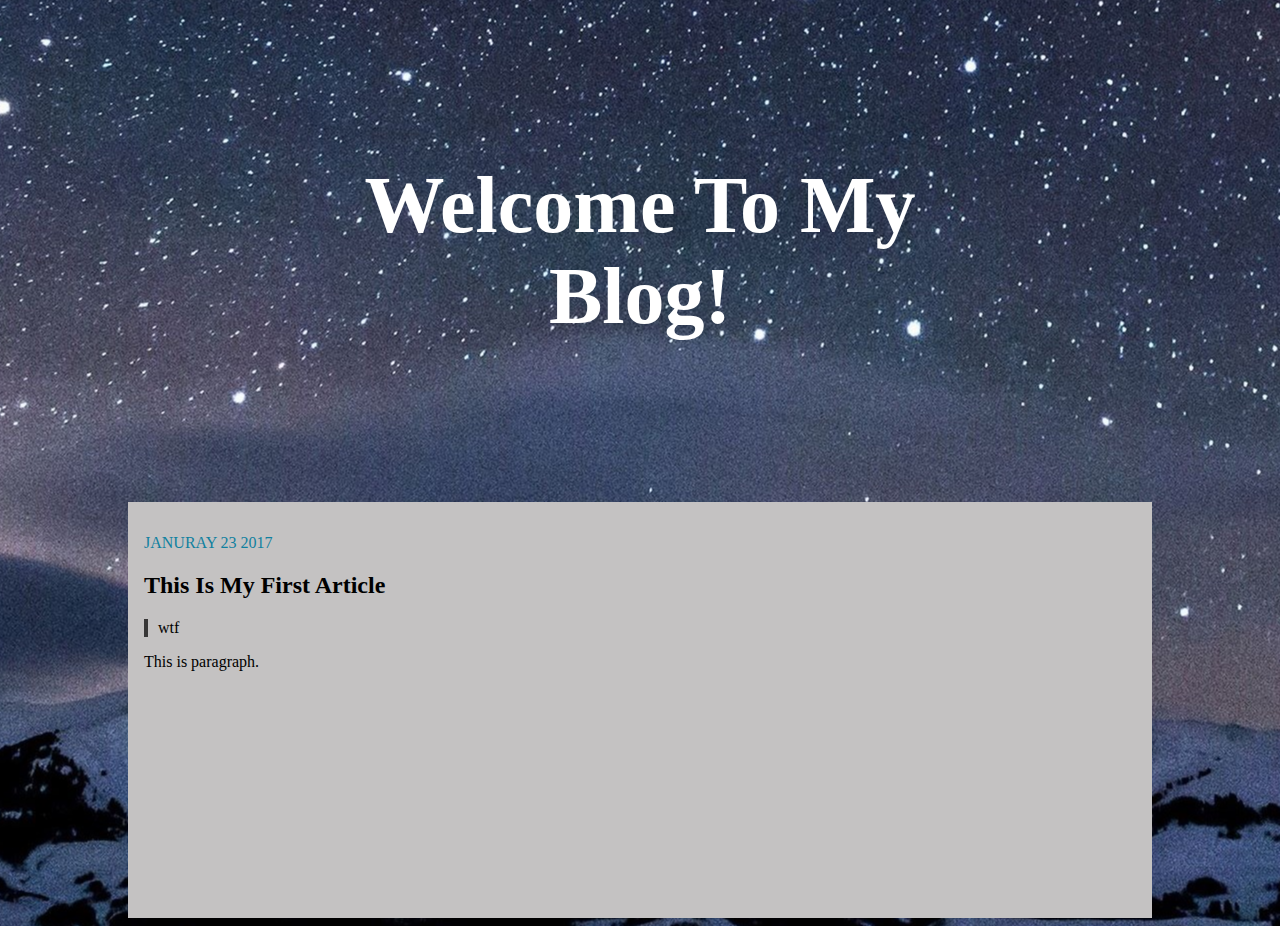
<file: 02-css/index.html>
<!DOCTYPE html>
<html>
<head>
    <title>My blog</title>
    <link rel = "stylesheet" href = "format.css">
</head>
<body>
    <h1>Welcome To My Blog!</h1>
    <div id="txt">
        <p id="date">JANURAY 23 2017</p>
        <h2>This Is My First Article</h2>
        <blockquote>wtf</blockquote>
        <p>This is paragraph.</p>
    </div>
</body>
</html>
</file>
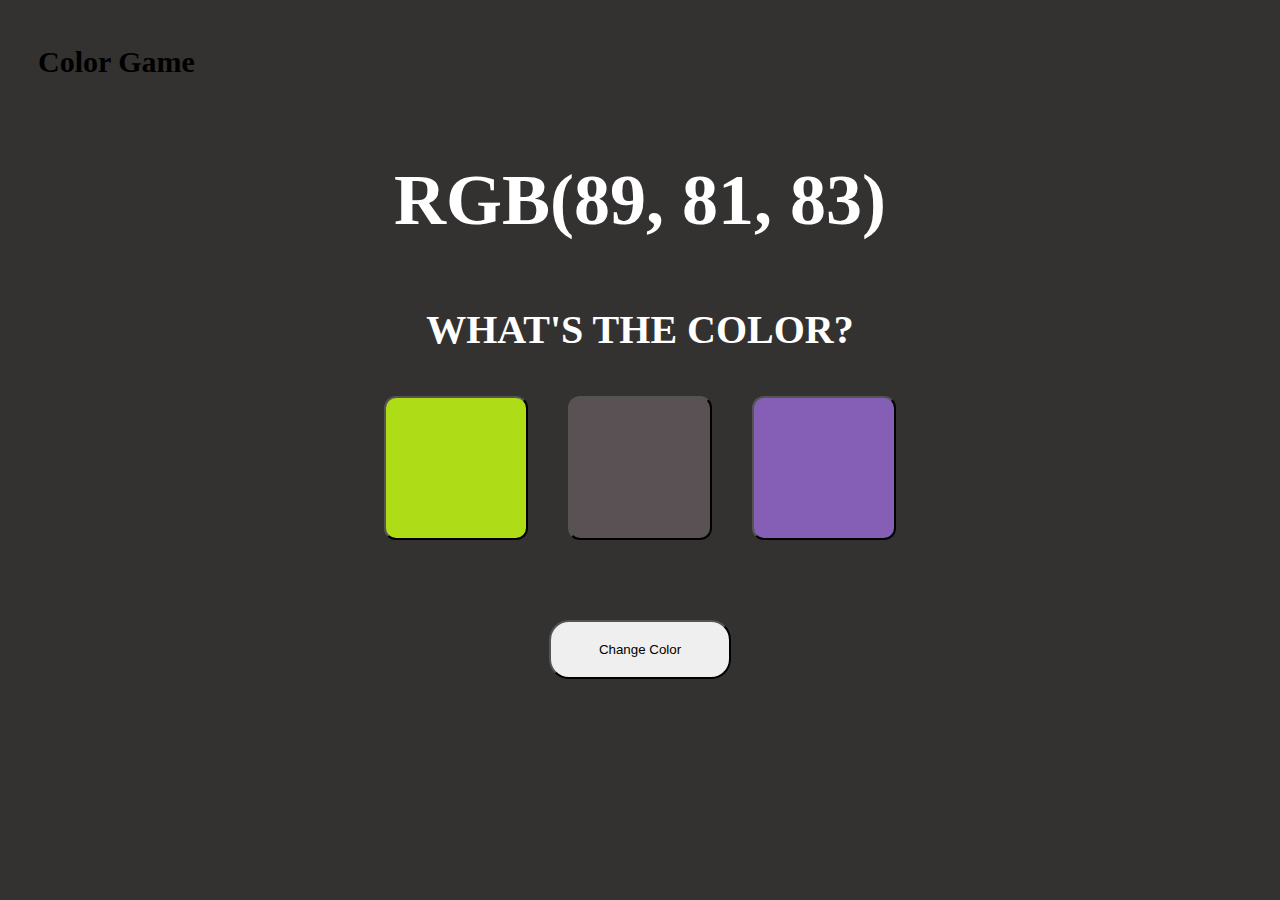
<file: 03-js/index.html>
<!DOCTYPE html>
<html>
    <link href="https://cdn.jsdelivr.net/npm/bootstrap@5.0.0-beta2/dist/css/bootstrap.min.css" rel="stylesheet" integrity="sha384-BmbxuPwQa2lc/FVzBcNJ7UAyJxM6wuqIj61tLrc4wSX0szH/Ev+nYRRuWlolflfl" crossorigin="anonymous">
    <head>
        <title>Color Game</title>
        <link rel="stylesheet" href="./style/main.css">
    </head>
    <body>
        <nav class="navbar navbar-light bg-white">
            <p>Color Game</p>
        </nav>
        <h1 id="rgb"><strong>RGB(0, 0, 0)</strong></h1>
        <h1 id="title">WHAT'S THE COLOR?</h1>
        <div id="wrapper">
            <button id="first"></button>
            <button id="second"></button>
            <button id="third"></button>
        </div>
        <div id="wrapper2">
            <br>
            <br>
            <button id="change">Change Color</button>
        </div>
    </body>
    <script src="./code/main.js"></script>
</html>
</file>
<file: 02-css/format.css>
body {
    max-width: 80vw;
    margin-right: auto;
    margin-left: auto;
    background-image: url("snowstars.jpg");
    background-position: center;
}

h1 {
    margin: 2em;
    text-align: center;
    color: white;
    font-size: 5em;
}

div#txt {
    background-color: rgb(196, 194, 194);
    height: 30vw;
    padding: 1em;
    border: solid;
    border: 5em;
    border-color: white;
}

blockquote {
    border-left:rgb(56, 55, 55) 0.3em solid;
    padding-left: 10px;
    margin: 0px;
}

p#date {
    color: rgb(16, 128, 159);
}
</file>
<file: 03-js/style/main.css>
body {
    background: rgb(52, 49, 49);
}

nav>p {
    font-weight: bold;
    font-size: 30px;
    padding-top: 0.5em;
    padding-bottom: 0.1em;
    padding-left: 1em;
    color: black;
}

h1#rgb {
    padding-top: 0.4em;
    text-align: center;
    font-size: 72px;
    color: white;
}

h1#title {
    padding-top: 0.4em;
    text-align: center;
    font-size: 40px;
    color: white;
}

#wrapper {
    padding-top: 1em;
    display: flex;
    align-items: center;
    justify-content: center;
}

button#first {
    padding: 70px 70px;
    border-radius: 12px;
    margin-right: 40px;
}

button#second {
    padding: 70px 70px;
    border-radius: 12px;
    margin-right: 40px;
}

button#third {
    padding: 70px 70px;
    border-radius: 12px;
}

#wrapper2 {
    padding-top: 5em;
    display: flex;
    align-items: center;
    justify-content: center;
}

button#change {
    padding: 20px 48px;
    border-radius: 20px;
}
</file>
